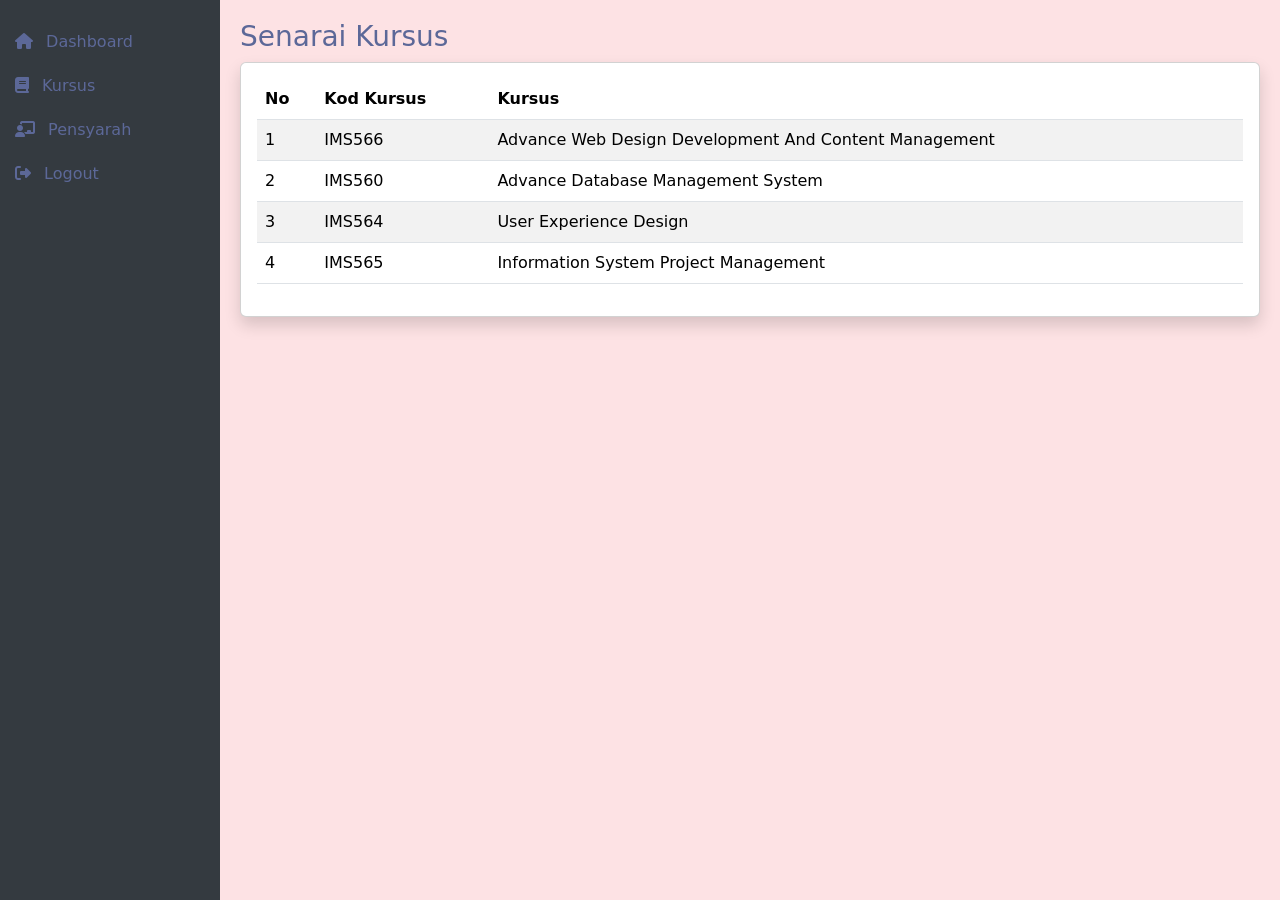
<file: courses.html>
<!DOCTYPE html>
<html lang="en">
<head>
  <meta charset="UTF-8">
  <title>Portal Pelajar - Kursus</title>
  <link href="https://cdn.jsdelivr.net/npm/bootstrap@5.3.2/dist/css/bootstrap.min.css" rel="stylesheet">
  <!-- Font Awesome untuk ikon -->
  <link rel="stylesheet" href="https://cdnjs.cloudflare.com/ajax/libs/font-awesome/6.5.0/css/all.min.css">
  <link href="style.css" rel="stylesheet">
</head>
<body class="courses-page">

<!-- Sidebar -->
<div class="sidebar">
  <a href="dashboard.html"><i class="fas fa-home"></i> Dashboard</a>
  <a href="courses.html"><i class="fas fa-book"></i> Kursus</a>
  <a href="lecturers.html"><i class="fas fa-chalkboard-teacher"></i> Pensyarah</a>
  <a href="index.html"><i class="fas fa-sign-out-alt"></i> Logout</a>
</div>

<!-- Content -->
<div class="content">
  <h3>Senarai Kursus</h3>
  <div class="card shadow">
    <div class="card-body d-flex justify-content-center">
      <table class="table table-striped table-hover" style="width:100%;">
        <thead style="background-color:#A9DFE2; color:#5C6898;">
          <tr><th>No</th><th>Kod Kursus</th><th>Kursus</th></tr>
        </thead>
        <tbody>
          <tr><td>1</td><td>IMS566</td><td>Advance Web Design Development And Content Management</td></tr>
          <tr><td>2</td><td>IMS560</td><td>Advance Database Management System</td></tr>
          <tr><td>3</td><td>IMS564</td><td>User Experience Design</td></tr>
          <tr><td>4</td><td>IMS565</td><td>Information System Project Management</td></tr>
        </tbody>
      </table>
    </div>
  </div>
</div>

</body>
</html>
</file>
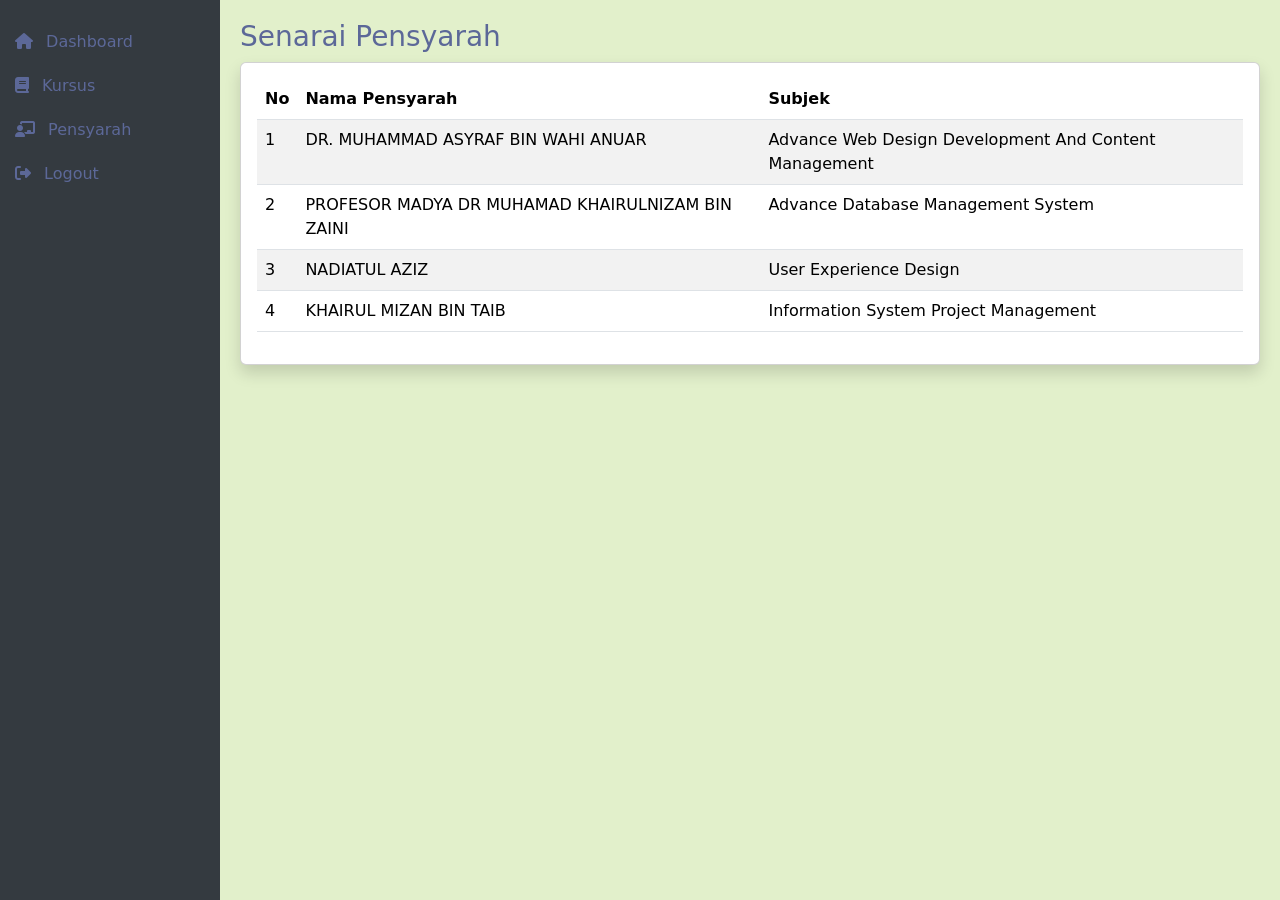
<file: lecturers.html>
<!DOCTYPE html>
<html lang="en">
<head>
  <meta charset="UTF-8">
  <title>Portal Pelajar - Pensyarah</title>
  <link href="https://cdn.jsdelivr.net/npm/bootstrap@5.3.2/dist/css/bootstrap.min.css" rel="stylesheet">
  <!-- Font Awesome untuk ikon -->
  <link rel="stylesheet" href="https://cdnjs.cloudflare.com/ajax/libs/font-awesome/6.5.0/css/all.min.css">
  <link href="style.css" rel="stylesheet">
</head>
<body class="lecturers-page">

<!-- Sidebar -->
<div class="sidebar">
  <a href="dashboard.html"><i class="fas fa-home"></i> Dashboard</a>
  <a href="courses.html"><i class="fas fa-book"></i> Kursus</a>
  <a href="lecturers.html"><i class="fas fa-chalkboard-teacher"></i> Pensyarah</a>
  <a href="index.html"><i class="fas fa-sign-out-alt"></i> Logout</a>
</div>

<!-- Content -->
<div class="content">
  <h3>Senarai Pensyarah</h3>
  <div class="card shadow">
    <div class="card-body d-flex justify-content-center">
      <table class="table table-striped table-hover" style="width:100%;">
        <thead style="background-color:#A9DFE2; color:#5C6898;">
          <tr><th>No</th><th>Nama Pensyarah</th><th>Subjek</th></tr>
        </thead>
        <tbody>
          <tr><td>1</td><td>DR. MUHAMMAD ASYRAF BIN WAHI ANUAR</td><td>Advance Web Design Development And Content Management</td></tr>
          <tr><td>2</td><td>PROFESOR MADYA DR MUHAMAD KHAIRULNIZAM BIN ZAINI</td><td>Advance Database Management System</td></tr>
          <tr><td>3</td><td>NADIATUL AZIZ</td><td>User Experience Design</td></tr>
          <tr><td>4</td><td>KHAIRUL MIZAN BIN TAIB</td><td>Information System Project Management</td></tr>
        </tbody>
      </table>
    </div>
  </div>
</div>

</body>
</html>
</file>
<file: style.css>
/* Default */
body {
  color: #5C6898;
  margin: 0;
}

/* Dashboard page */
body.dashboard-page {
  background-color: #D1D5FA; /* lavender lembut */
}

/* Courses page */
body.courses-page {
  background-color: #FDE2E4; /* pastel pink */
}

/* Lecturers page */
body.lecturers-page {
  background-color: #E2F0CB; /* pastel hijau */
}

/* Sidebar & Content */
.sidebar {
  height: 100vh;
  width: 220px;
  position: fixed;
  top: 0;
  left: 0;
  background-color: #343a40;
  padding-top: 20px;
}

.sidebar a {
  padding: 10px 15px;
  text-decoration: none;
  font-size: 16px;
  color: #5C6898;
  display: block;
}

.sidebar a i {
  margin-right: 8px;
  color: #5C6898;
}

.sidebar a:hover {
  background-color: #FDB3CA;
  color: #FFFFFF;
}

.sidebar a:hover i {
  color: #FFFFFF;
}

.content {
  margin-left: 220px;
  padding: 20px;
}

.toggle-btn {
  position: fixed;
  top: 10px;
  left: 10px;
  background-color: #5C6898;
  color: white;
  border: none;
  padding: 8px 12px;
  cursor: pointer;
  z-index: 1000;
}
</file>
